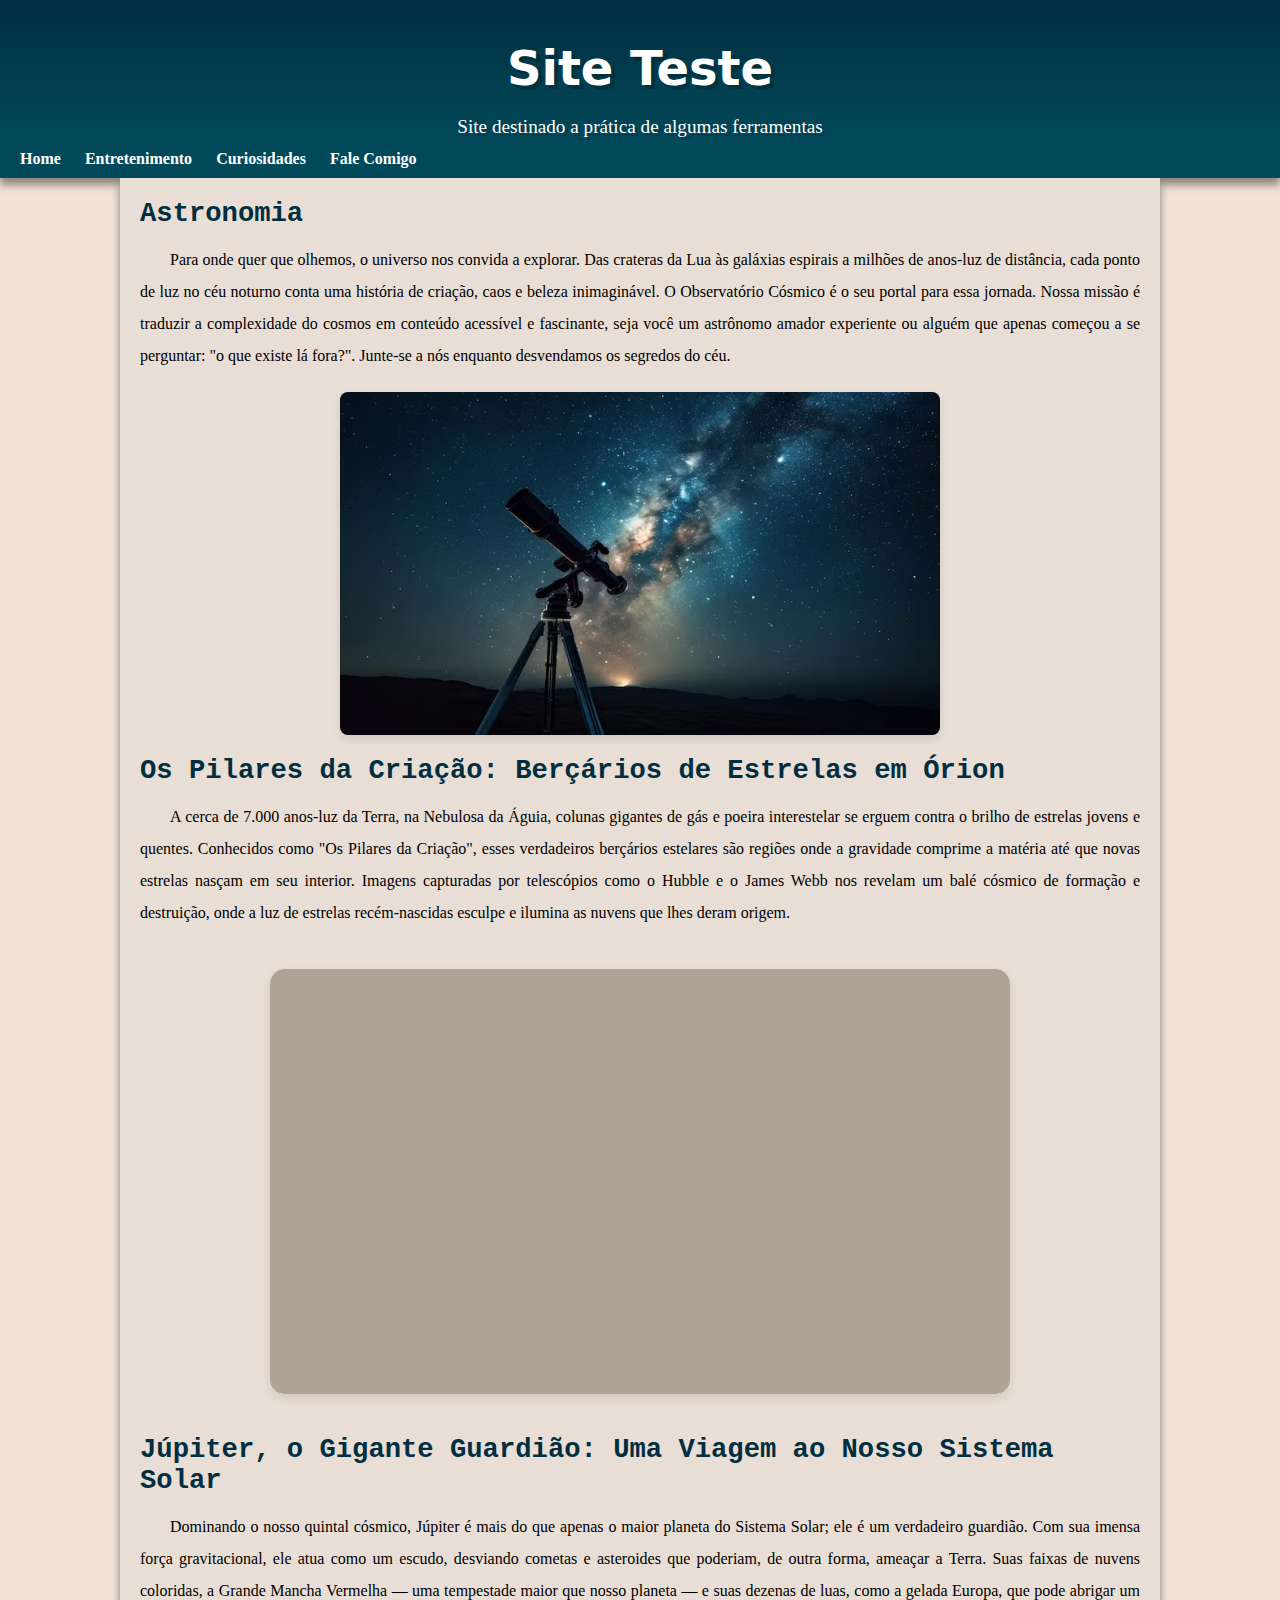
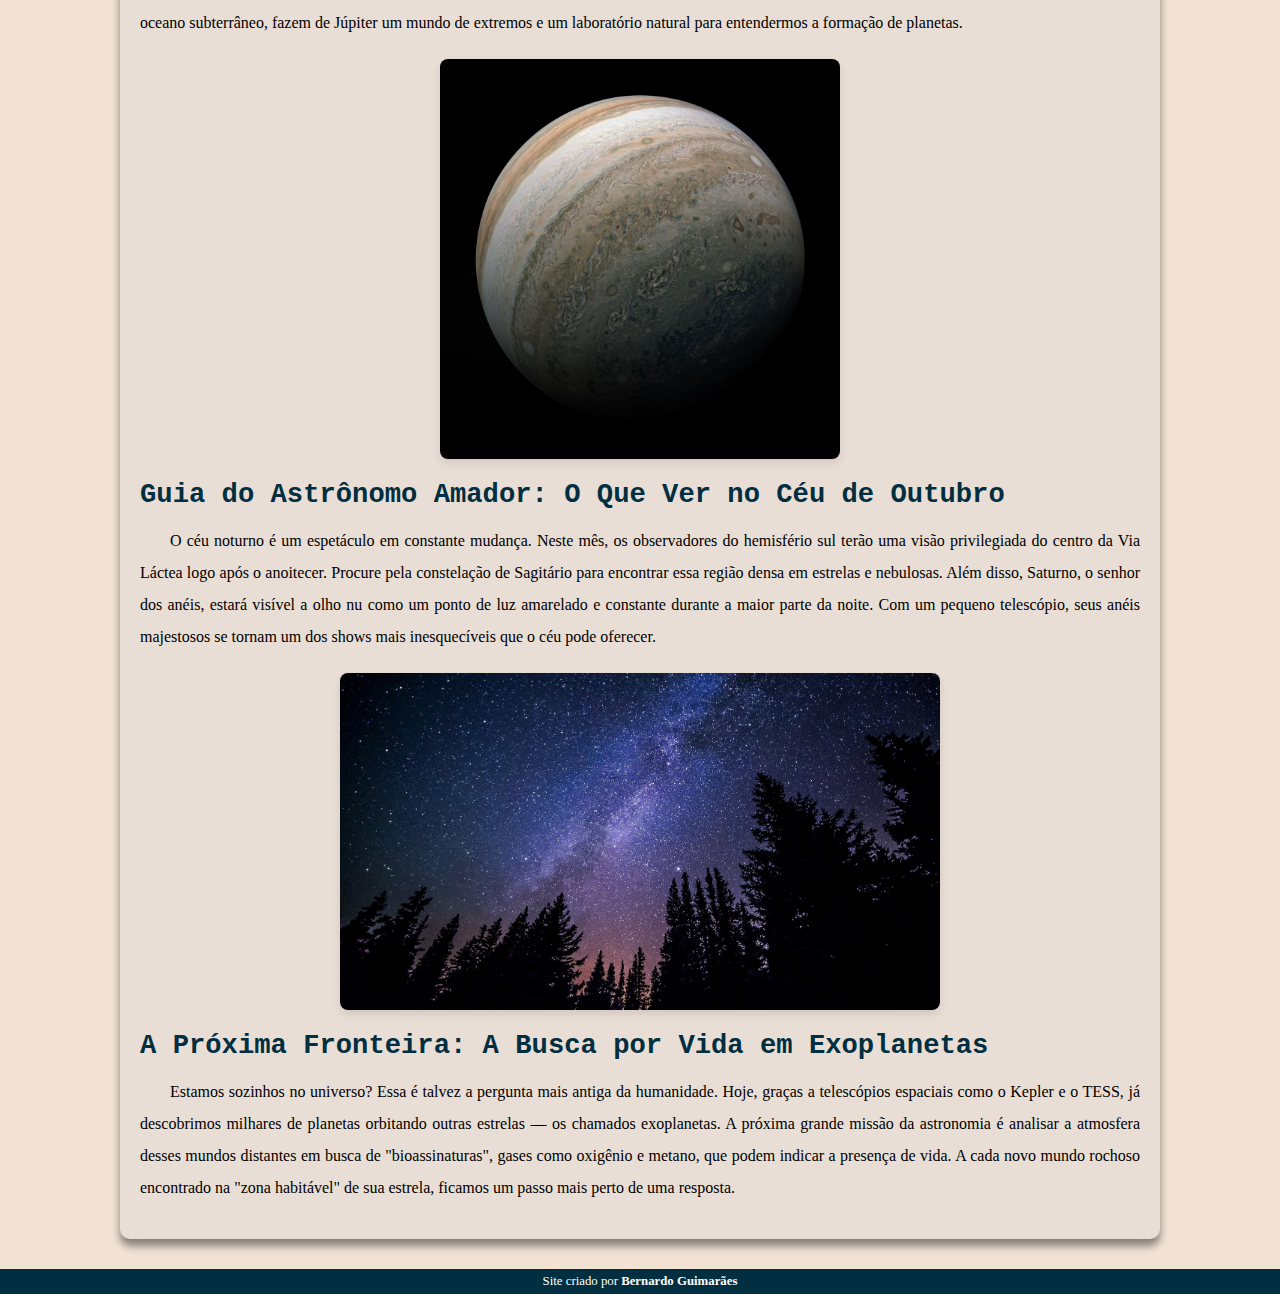
<file: index.html>
<!DOCTYPE html>
<html lang="pt-br">
<head>
    <meta charset="UTF-8">
    <meta name="viewport" content="width=device-width, initial-scale=1.0">
    <link rel="shortcut icon" href="images/porco.png" type="image/png">
    <title>Prática</title>
    <link rel="stylesheet" href="estilo/style.css">
</head>

<body>
    <header>
        <h1>Site Teste</h1>
        <p>Site destinado a prática de algumas ferramentas</p>

    </header>
    <nav>
        <a href="#">Home</a>
        <a href="page002.html">Entretenimento</a>
        <a href="page003.html">Curiosidades</a>
        <a href="page004.html">Fale Comigo</a>
    </nav>
    <main>
        <article>
            <h1>Astronomia</h1>
            
            <p>Para onde quer que olhemos, o universo nos convida a explorar. Das crateras da Lua às galáxias espirais a milhões de anos-luz de distância, cada ponto de luz no céu noturno conta uma história de criação, caos e beleza inimaginável. O Observatório Cósmico é o seu portal para essa jornada. Nossa missão é traduzir a complexidade do cosmos em conteúdo acessível e fascinante, seja você um astrônomo amador experiente ou alguém que apenas começou a se perguntar: "o que existe lá fora?". Junte-se a nós enquanto desvendamos os segredos do céu.</p>

            <img src="images/foto1.jpg" class="pequena" alt="jpeg">

            <h2>Os Pilares da Criação: Berçários de Estrelas em Órion</h2>
            <p>A cerca de 7.000 anos-luz da Terra, na Nebulosa da Águia, colunas gigantes de gás e poeira interestelar se erguem contra o brilho de estrelas jovens e quentes. Conhecidos como "Os Pilares da Criação", esses verdadeiros berçários estelares são regiões onde a gravidade comprime a matéria até que novas estrelas nasçam em seu interior. Imagens capturadas por telescópios como o Hubble e o James Webb nos revelam um balé cósmico de formação e destruição, onde a luz de estrelas recém-nascidas esculpe e ilumina as nuvens que lhes deram origem.</p>

            <div class="video"><iframe width="560" height="315" src="https://www.youtube.com/embed/9ZFnHoR7MGM?si=DKjsXk0gCpiUSfWl" title="YouTube video player" frameborder="0" allow="accelerometer; autoplay; clipboard-write; encrypted-media; gyroscope; picture-in-picture; web-share" referrerpolicy="strict-origin-when-cross-origin" allowfullscreen></iframe></div>
            
            <h2>Júpiter, o Gigante Guardião: Uma Viagem ao Nosso Sistema Solar</h2>
            <p>Dominando o nosso quintal cósmico, Júpiter é mais do que apenas o maior planeta do Sistema Solar; ele é um verdadeiro guardião. Com sua imensa força gravitacional, ele atua como um escudo, desviando cometas e asteroides que poderiam, de outra forma, ameaçar a Terra. Suas faixas de nuvens coloridas, a Grande Mancha Vermelha — uma tempestade maior que nosso planeta — e suas dezenas de luas, como a gelada Europa, que pode abrigar um oceano subterrâneo, fazem de Júpiter um mundo de extremos e um laboratório natural para entendermos a formação de planetas.
            </p>
            <img src="images/jupiter.jpeg" class="jupiter" alt="jpeg">


            <h2>Guia do Astrônomo Amador: O Que Ver no Céu de Outubro</h2>
            <p>O céu noturno é um espetáculo em constante mudança. Neste mês, os observadores do hemisfério sul terão uma visão privilegiada do centro da Via Láctea logo após o anoitecer. Procure pela constelação de Sagitário para encontrar essa região densa em estrelas e nebulosas. Além disso, Saturno, o senhor dos anéis, estará visível a olho nu como um ponto de luz amarelado e constante durante a maior parte da noite. Com um pequeno telescópio, seus anéis majestosos se tornam um dos shows mais inesquecíveis que o céu pode oferecer.
            </p>

            <img src="images/ceu.jpg" class="pequena" alt="jpeg">

            <h2>A Próxima Fronteira: A Busca por Vida em Exoplanetas</h2>
            <p>Estamos sozinhos no universo? Essa é talvez a pergunta mais antiga da humanidade. Hoje, graças a telescópios espaciais como o Kepler e o TESS, já descobrimos milhares de planetas orbitando outras estrelas — os chamados exoplanetas. A próxima grande missão da astronomia é analisar a atmosfera desses mundos distantes em busca de "bioassinaturas", gases como oxigênio e metano, que podem indicar a presença de vida. A cada novo mundo rochoso encontrado na "zona habitável" de sua estrela, ficamos um passo mais perto de uma resposta.</p>

        </article>

    </main>
    <footer>
        <p>Site criado por <a href="https://github.com/Bernardocfguimaraes" target="_blank">Bernardo Guimarães</a></p>
    </footer>

</body>

</html>
</file>
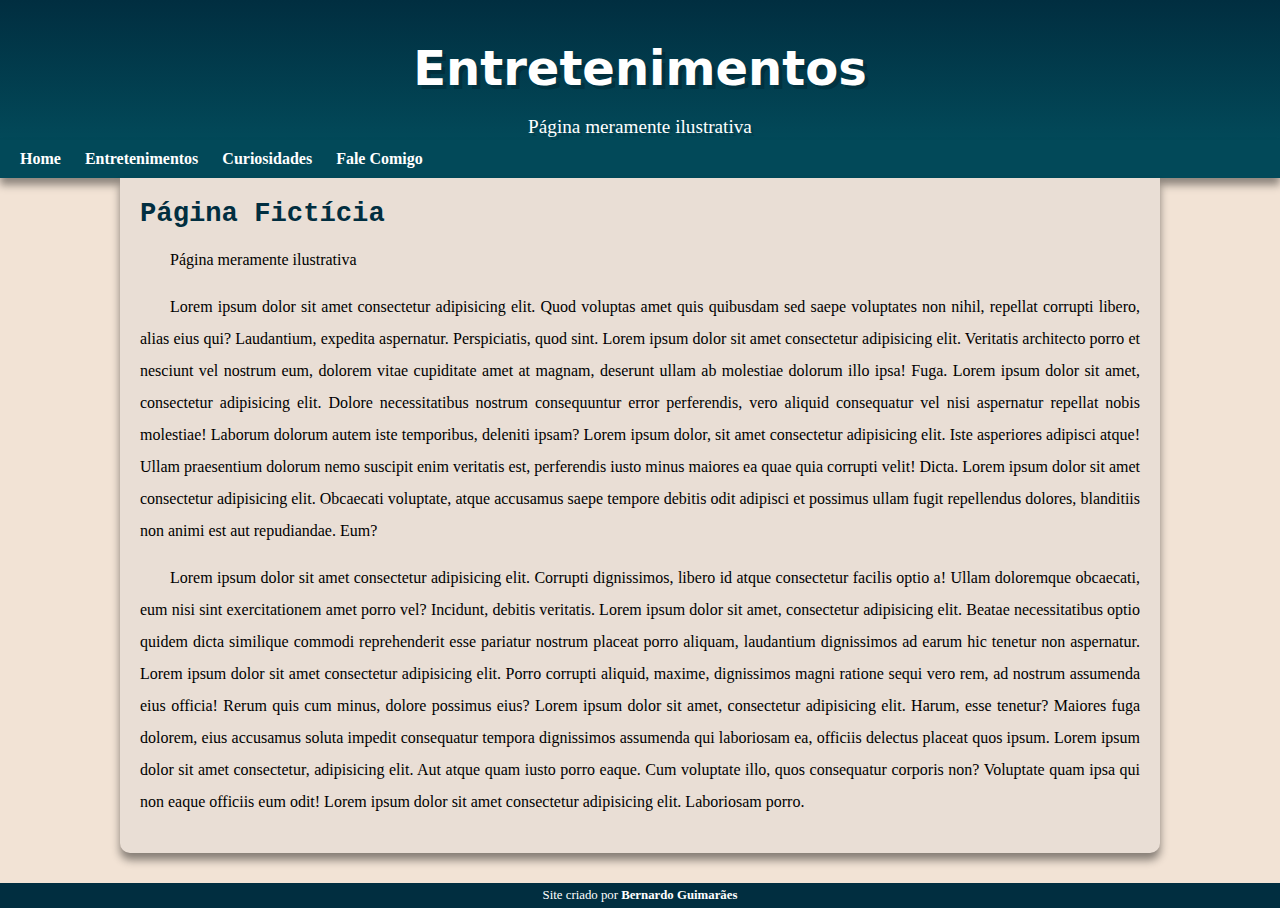
<file: page002.html>
<!DOCTYPE html>
<html lang="pt-br">
<head>
    <meta charset="UTF-8">
    <meta name="viewport" content="width=device-width, initial-scale=1.0">
    <title>Prática 2</title>
    <link rel="shortcut icon" href="images/yoda.png" type="image/png">
    <link rel="stylesheet" href="estilo/style.css">
</head>
<body>
     <header>
        <h1>Entretenimentos</h1>
        <p>Página meramente ilustrativa </p>

    </header>
    <nav>
        <a href="meusite.html">Home</a>
        <a href="page002.html">Entretenimentos</a>
        <a href="page003.html">Curiosidades</a>
        <a href="page004.html">Fale Comigo</a>
    </nav>
    <main>
        <article>
            <h1>Página Fictícia</h1>
            <p>Página meramente ilustrativa
            </p>
            <P>Lorem ipsum dolor sit amet consectetur adipisicing elit. Quod voluptas amet quis quibusdam sed saepe voluptates non nihil, repellat corrupti libero, alias eius qui? Laudantium, expedita aspernatur. Perspiciatis, quod sint. Lorem ipsum dolor sit amet consectetur adipisicing elit. Veritatis architecto porro et nesciunt vel nostrum eum, dolorem vitae cupiditate amet at magnam, deserunt ullam ab molestiae dolorum illo ipsa! Fuga. Lorem ipsum dolor sit amet, consectetur adipisicing elit. Dolore necessitatibus nostrum consequuntur error perferendis, vero aliquid consequatur vel nisi aspernatur repellat nobis molestiae! Laborum dolorum autem iste temporibus, deleniti ipsam? Lorem ipsum dolor, sit amet consectetur adipisicing elit. Iste asperiores adipisci atque! Ullam praesentium dolorum nemo suscipit enim veritatis est, perferendis iusto minus maiores ea quae quia corrupti velit! Dicta. Lorem ipsum dolor sit amet consectetur adipisicing elit. Obcaecati voluptate, atque accusamus saepe tempore debitis odit adipisci et possimus ullam fugit repellendus dolores, blanditiis non animi est aut repudiandae. Eum? </P>
            <p>Lorem ipsum dolor sit amet consectetur adipisicing elit. Corrupti dignissimos, libero id atque consectetur facilis optio a! Ullam doloremque obcaecati, eum nisi sint exercitationem amet porro vel? Incidunt, debitis veritatis. Lorem ipsum dolor sit amet, consectetur adipisicing elit. Beatae necessitatibus optio quidem dicta similique commodi reprehenderit esse pariatur nostrum placeat porro aliquam, laudantium dignissimos ad earum hic tenetur non aspernatur. Lorem ipsum dolor sit amet consectetur adipisicing elit. Porro corrupti aliquid, maxime, dignissimos magni ratione sequi vero rem, ad nostrum assumenda eius officia! Rerum quis cum minus, dolore possimus eius? Lorem ipsum dolor sit amet, consectetur adipisicing elit. Harum, esse tenetur? Maiores fuga dolorem, eius accusamus soluta impedit consequatur tempora dignissimos assumenda qui laboriosam ea, officiis delectus placeat quos ipsum. Lorem ipsum dolor sit amet consectetur, adipisicing elit. Aut atque quam iusto porro eaque. Cum voluptate illo, quos consequatur corporis non? Voluptate quam ipsa qui non eaque officiis eum odit! Lorem ipsum dolor sit amet consectetur adipisicing elit. Laboriosam porro.</p>
            
        </article>

    </main>
    <footer>
        <p>Site criado por <a href="https://github.com/Bernardocfguimaraes" target="_blank">Bernardo Guimarães</a></p>
    </footer>
    
</body>
</html>
</file>
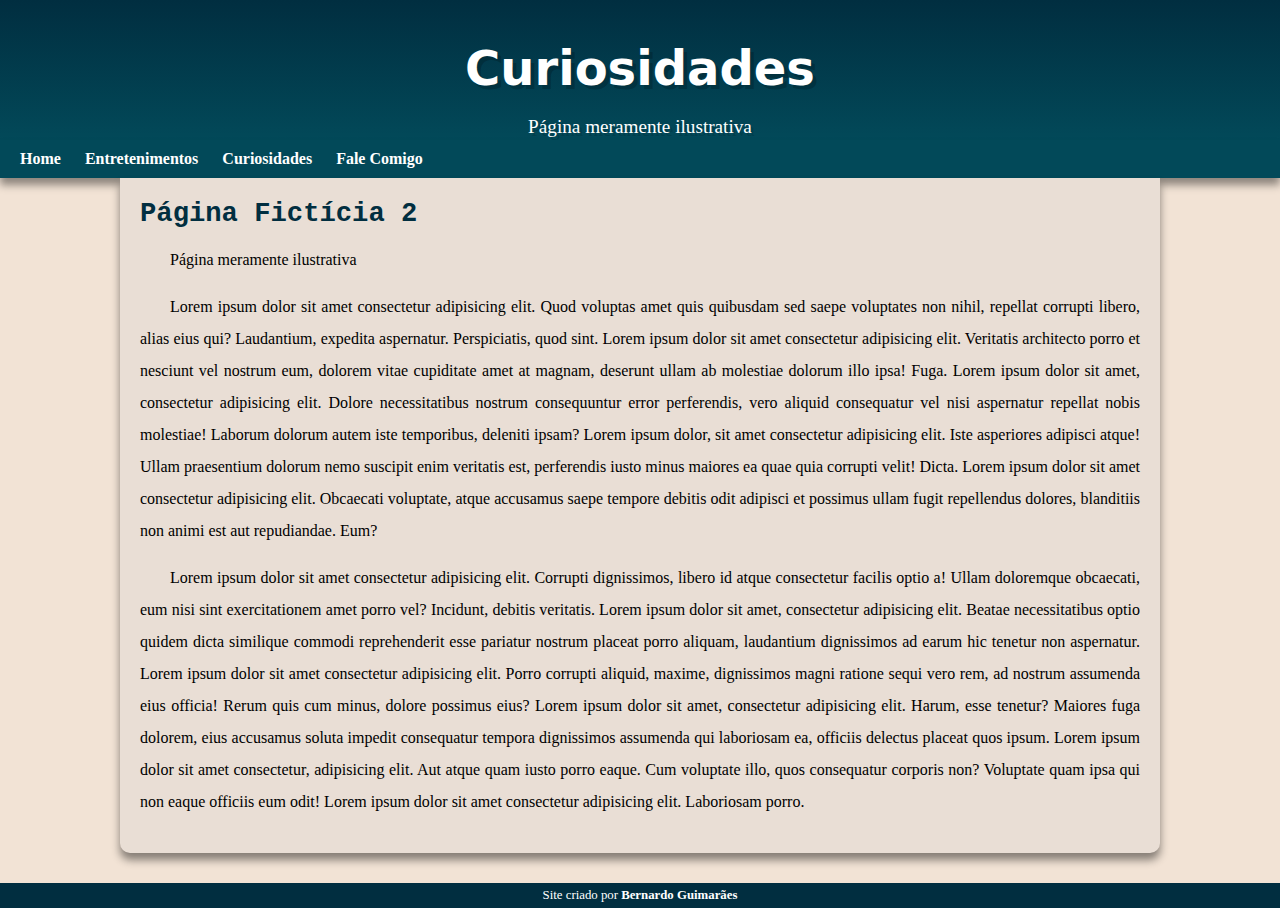
<file: page003.html>
<!DOCTYPE html>
<html lang="pt-br">
<head>
    <meta charset="UTF-8">
    <meta name="viewport" content="width=device-width, initial-scale=1.0">
    <title>Prática 3</title>
    <link rel="shortcut icon" href="images/yoda.png" type="image/png">
    <link rel="stylesheet" href="estilo/style.css">
</head>
<body>
     <header>
        <h1>Curiosidades</h1>
        <p>Página meramente ilustrativa </p>

    </header>
    <nav>
        <a href="meusite.html">Home</a>
        <a href="page002.html">Entretenimentos</a>
        <a href="page003.html">Curiosidades</a>
        <a href="page004.html">Fale Comigo</a>
    </nav>
    <main>
        <article>
            <h1>Página Fictícia 2</h1>
            <p>Página meramente ilustrativa
            </p>
            <P>Lorem ipsum dolor sit amet consectetur adipisicing elit. Quod voluptas amet quis quibusdam sed saepe voluptates non nihil, repellat corrupti libero, alias eius qui? Laudantium, expedita aspernatur. Perspiciatis, quod sint. Lorem ipsum dolor sit amet consectetur adipisicing elit. Veritatis architecto porro et nesciunt vel nostrum eum, dolorem vitae cupiditate amet at magnam, deserunt ullam ab molestiae dolorum illo ipsa! Fuga. Lorem ipsum dolor sit amet, consectetur adipisicing elit. Dolore necessitatibus nostrum consequuntur error perferendis, vero aliquid consequatur vel nisi aspernatur repellat nobis molestiae! Laborum dolorum autem iste temporibus, deleniti ipsam? Lorem ipsum dolor, sit amet consectetur adipisicing elit. Iste asperiores adipisci atque! Ullam praesentium dolorum nemo suscipit enim veritatis est, perferendis iusto minus maiores ea quae quia corrupti velit! Dicta. Lorem ipsum dolor sit amet consectetur adipisicing elit. Obcaecati voluptate, atque accusamus saepe tempore debitis odit adipisci et possimus ullam fugit repellendus dolores, blanditiis non animi est aut repudiandae. Eum? </P>
            <p>Lorem ipsum dolor sit amet consectetur adipisicing elit. Corrupti dignissimos, libero id atque consectetur facilis optio a! Ullam doloremque obcaecati, eum nisi sint exercitationem amet porro vel? Incidunt, debitis veritatis. Lorem ipsum dolor sit amet, consectetur adipisicing elit. Beatae necessitatibus optio quidem dicta similique commodi reprehenderit esse pariatur nostrum placeat porro aliquam, laudantium dignissimos ad earum hic tenetur non aspernatur. Lorem ipsum dolor sit amet consectetur adipisicing elit. Porro corrupti aliquid, maxime, dignissimos magni ratione sequi vero rem, ad nostrum assumenda eius officia! Rerum quis cum minus, dolore possimus eius? Lorem ipsum dolor sit amet, consectetur adipisicing elit. Harum, esse tenetur? Maiores fuga dolorem, eius accusamus soluta impedit consequatur tempora dignissimos assumenda qui laboriosam ea, officiis delectus placeat quos ipsum. Lorem ipsum dolor sit amet consectetur, adipisicing elit. Aut atque quam iusto porro eaque. Cum voluptate illo, quos consequatur corporis non? Voluptate quam ipsa qui non eaque officiis eum odit! Lorem ipsum dolor sit amet consectetur adipisicing elit. Laboriosam porro.</p>
            
        </article>

    </main>
    <footer>
        <p>Site criado por <a href="https://github.com/Bernardocfguimaraes" target="_blank">Bernardo Guimarães</a></p>
    </footer>
    
</body>
</html>
</file>
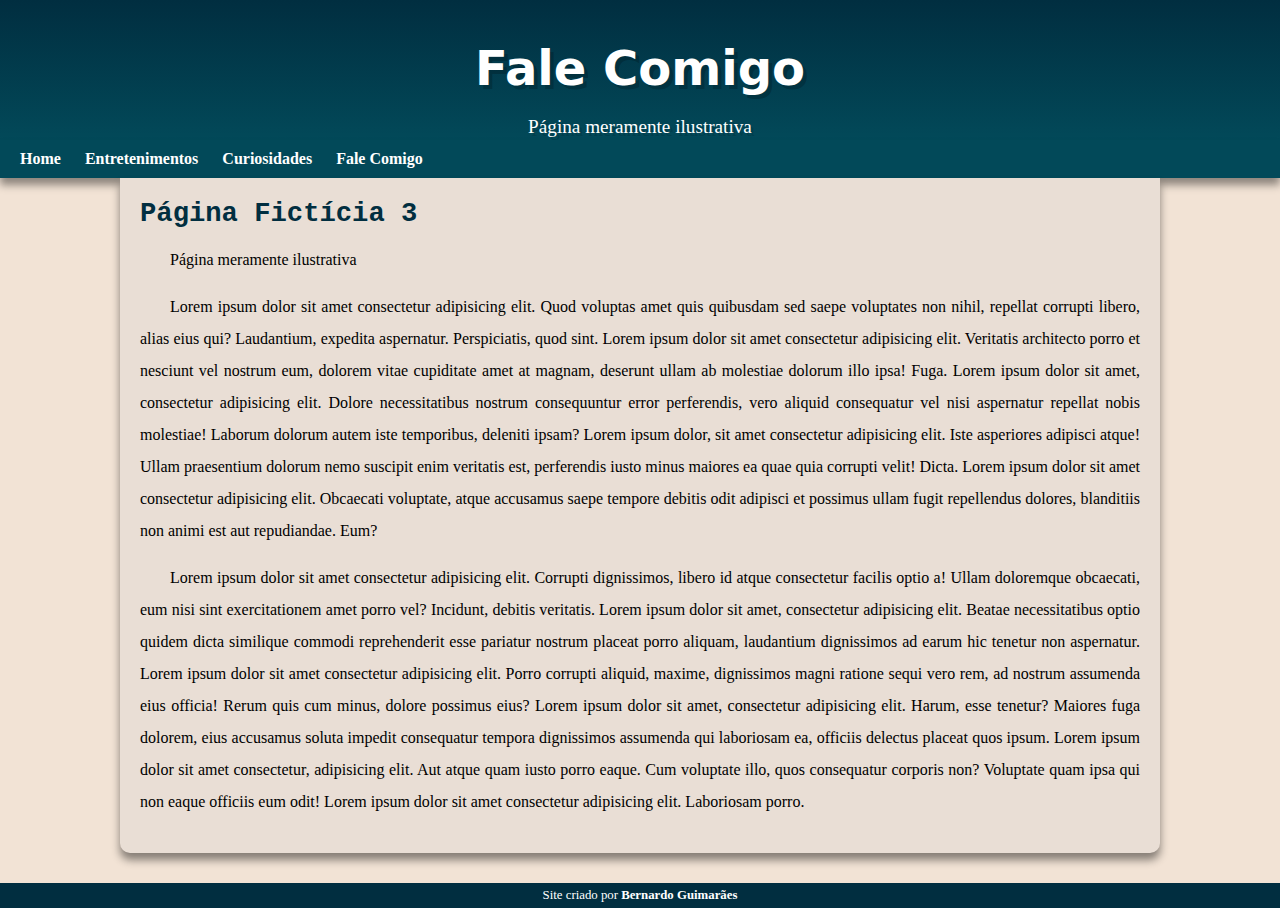
<file: page004.html>
<!DOCTYPE html>
<html lang="pt-br">
<head>
    <meta charset="UTF-8">
    <meta name="viewport" content="width=device-width, initial-scale=1.0">
    <title>Prática 4</title>
    <link rel="shortcut icon" href="images/yoda.png" type="image/png">
    <link rel="stylesheet" href="estilo/style.css">
</head>
<body>
     <header>
        <h1>Fale Comigo</h1>
        <p>Página meramente ilustrativa</p>

    </header>
    <nav>
        <a href="meusite.html">Home</a>
        <a href="page002.html">Entretenimentos</a>
        <a href="page003.html">Curiosidades</a>
        <a href="page004.html">Fale Comigo</a>
    </nav>
    <main>
        <article>
            <h1>Página Fictícia 3</h1>
            <p>Página meramente ilustrativa
            </p>
            <P>Lorem ipsum dolor sit amet consectetur adipisicing elit. Quod voluptas amet quis quibusdam sed saepe voluptates non nihil, repellat corrupti libero, alias eius qui? Laudantium, expedita aspernatur. Perspiciatis, quod sint. Lorem ipsum dolor sit amet consectetur adipisicing elit. Veritatis architecto porro et nesciunt vel nostrum eum, dolorem vitae cupiditate amet at magnam, deserunt ullam ab molestiae dolorum illo ipsa! Fuga. Lorem ipsum dolor sit amet, consectetur adipisicing elit. Dolore necessitatibus nostrum consequuntur error perferendis, vero aliquid consequatur vel nisi aspernatur repellat nobis molestiae! Laborum dolorum autem iste temporibus, deleniti ipsam? Lorem ipsum dolor, sit amet consectetur adipisicing elit. Iste asperiores adipisci atque! Ullam praesentium dolorum nemo suscipit enim veritatis est, perferendis iusto minus maiores ea quae quia corrupti velit! Dicta. Lorem ipsum dolor sit amet consectetur adipisicing elit. Obcaecati voluptate, atque accusamus saepe tempore debitis odit adipisci et possimus ullam fugit repellendus dolores, blanditiis non animi est aut repudiandae. Eum? </P>
            <p>Lorem ipsum dolor sit amet consectetur adipisicing elit. Corrupti dignissimos, libero id atque consectetur facilis optio a! Ullam doloremque obcaecati, eum nisi sint exercitationem amet porro vel? Incidunt, debitis veritatis. Lorem ipsum dolor sit amet, consectetur adipisicing elit. Beatae necessitatibus optio quidem dicta similique commodi reprehenderit esse pariatur nostrum placeat porro aliquam, laudantium dignissimos ad earum hic tenetur non aspernatur. Lorem ipsum dolor sit amet consectetur adipisicing elit. Porro corrupti aliquid, maxime, dignissimos magni ratione sequi vero rem, ad nostrum assumenda eius officia! Rerum quis cum minus, dolore possimus eius? Lorem ipsum dolor sit amet, consectetur adipisicing elit. Harum, esse tenetur? Maiores fuga dolorem, eius accusamus soluta impedit consequatur tempora dignissimos assumenda qui laboriosam ea, officiis delectus placeat quos ipsum. Lorem ipsum dolor sit amet consectetur, adipisicing elit. Aut atque quam iusto porro eaque. Cum voluptate illo, quos consequatur corporis non? Voluptate quam ipsa qui non eaque officiis eum odit! Lorem ipsum dolor sit amet consectetur adipisicing elit. Laboriosam porro.</p>
            
        </article>

    </main>
    <footer>
        <p>Site criado por <a href="https://github.com/Bernardocfguimaraes" target="_blank">Bernardo Guimarães</a></p>
    </footer>
    
</body>
</html>
</file>
<file: estilo/style.css>
@charset "UTF-8";


root {
    --cor1: #012E40;
    --cor2: #024959;
    --cor3: #026773;
    --cor4: #3CA6A6;
    --cor5: #F2E3D5;

@font-face {
    font-family: ;
    src: url();
}fonte-padrao: Arial, Verdana, Helvetica, sans-serif;
    fonte-destaque: system-ui, -apple-system, sans-serif;
}

*{
margin: 0px;
padding: 0px;
}

body {
    background-color:#F2E3D5;
    display: flex; 
    flex-direction: column; 
    min-height: 100vh;
}

main p {
    margin: 15px 0px;
    text-align: justify;
    text-indent: 30px;
    line-height: 2em;
    font-size: 1em;
}

header {
    background-image: linear-gradient(to bottom, #012E40, #024959);
    background-color: #012E40;
    min-height: 100px;
    text-align: center;
    padding-top: 40px;
}

header > h1 {
    color: white;
    font-family: system-ui, -apple-system, BlinkMacSystemFont, 'Segoe UI', Roboto, Oxygen, Ubuntu, Cantarell, 'Open Sans', 'Helvetica Neue', sans-serif;
    margin-bottom: 20px;
    font-size: 3em;
    margin-bottom: 20px;
    text-shadow: 4px 4px 0px rgba(0, 0, 0, 0.205);
    
}

header > p {
    color: white;
    font-size: 1.2em;
    max-width: 500px;
    margin: auto;
    padding-right: 10px;
    padding-left: 10px;
    text-shadow: 3px 3px 0px rgba(0, 0, 0, 0.148);
}

nav {
    background-color: #024959;
    padding: 10px;
    box-shadow: 0px 7px 8px rgba(0, 0, 0, 0.414);
}

nav > a {
    color: white;
    padding: 10px;
    border-radius: 5px;
    text-decoration: none;
    font-weight: bold;
    transition-duration: .5s;
}

nav > a:hover {
    background-color:#012E40;
    color:#3CA6A6;
}

main {
background-color:#e9ded5;
min-width: 300px;
max-width: 1000px;
padding: 20px;
margin: auto;
margin-bottom: 30px;
box-shadow: 0px 7px 8px rgba(0, 0, 0, 0.448);
border-bottom-left-radius: 10px;
border-bottom-right-radius: 10px;

}

header > h1 {

}

main h1 {
    font-family: "Kode Mono", monospace;
    font-optical-sizing: auto;
    font-weight: 800;
    font-style: normal;
    width: 200;
    color: #012E40;
    font-size: 1.7em;
}

main h2 {
    font-family: "Kode Mono", monospace;
    font-optical-sizing: auto;
    font-weight: 800;
    font-style: normal;
    width: 200;
    color: #012E40;
    font-size: 1.7em;

}

main strong {
    color:#013c53;
    font-weight: bold;
    padding: 2px 4px;

    
}

main img {
    width: 100%;
}

main img.pequena {
    max-width: 600px; 
  height: auto;    
  display: block;  
  margin: 20px auto; 
  border-radius: 8px; 
  box-shadow: 0 4px 8px rgba(0,0,0,0.1);
}

main img.jupiter {
    max-width: 400px; 
  height: auto;    
  display: block;  
  margin: 20px auto; 
  border-radius: 8px; 
  box-shadow: 0 4px 8px rgba(0,0,0,0.1);
}


.video {
  background-color: #afa297;
  padding: 10px;
  border-radius: 15px;
  max-width: 720px; 
  margin: 40px auto;
  box-shadow: 0 4px 10px rgba(0,0,0,0.1);
}

.video iframe {
  width: 100%; 
  aspect-ratio: 16 / 9; 
  height: auto; 
  display: block;
  border: none;
  border-radius: 8px; 
}

footer {
    background-color: #012E40;
    color: white;
    text-align: center;
    font-size: 0.8em;
    padding: 5px;
}

footer a {
    color: white;
    font-weight: bolder;
    text-decoration: none;
}

footer a:hover {
    text-decoration: underline;
    color:#3CA6A6
}
</file>
